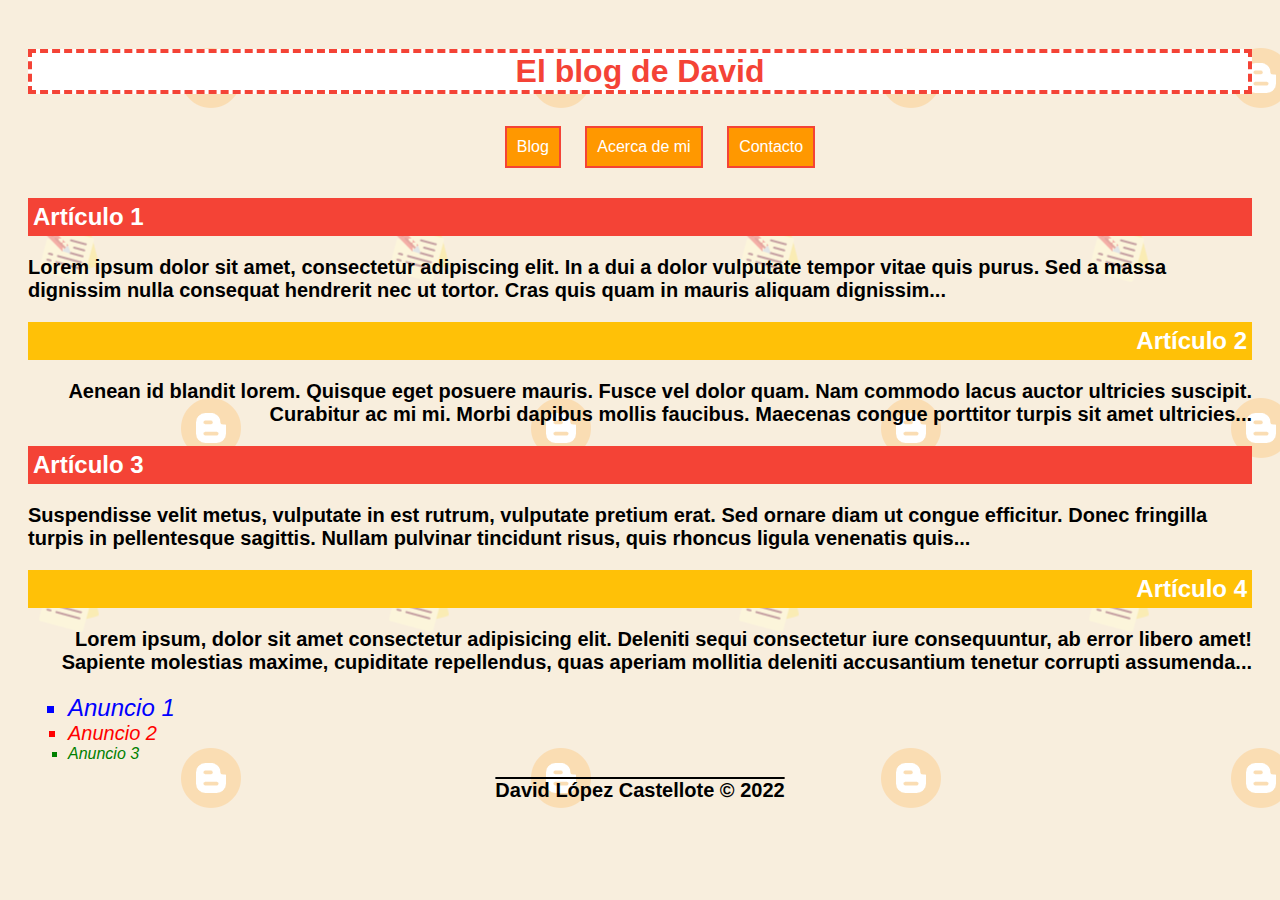
<file: index.html>
<!DOCTYPE html>
<html>
	<head>
		<meta charset="utf-8">
		<title>Actividad 4 - CSS</title>
		<link rel="stylesheet" href="estilo.css">
	</head>
	<body>
		<header>
			<h1>El blog de David</h1>
		</header>
		<nav>
			<ul>
				<li>Blog</li>
				<li>Acerca de mi</li>
				<li>Contacto</li>
			</ul>
		</nav>
		<main>
			<article>
				<h2 class="im">Artículo 1</h2>
				<p class="imp">Lorem ipsum dolor sit amet, consectetur adipiscing elit. In a dui a dolor vulputate tempor vitae quis purus. Sed a massa dignissim nulla consequat hendrerit nec ut tortor. Cras quis quam in mauris aliquam dignissim... </p>
			</article>
			<article>
				<h2 class="par">Artículo 2</h2>
				<p class="paar">Aenean id blandit lorem. Quisque eget posuere mauris. Fusce vel dolor quam. Nam commodo lacus auctor ultricies suscipit. Curabitur ac mi mi. Morbi dapibus mollis faucibus. Maecenas congue porttitor turpis sit amet ultricies... </p>
			</article>
			<article>
				<h2 class="im">Artículo 3</h2>
				<p class="imp">Suspendisse velit metus, vulputate in est rutrum, vulputate pretium erat. Sed ornare diam ut congue efficitur. Donec fringilla turpis in pellentesque sagittis. Nullam pulvinar tincidunt risus, quis rhoncus ligula venenatis quis... </p>
			</article>
			<article>
				<h2 class="par">Artículo 4</h2>
				<p class="paar">Lorem ipsum, dolor sit amet consectetur adipisicing elit. Deleniti sequi consectetur iure consequuntur, ab error libero amet! Sapiente molestias maxime, cupiditate repellendus, quas aperiam mollitia deleniti accusantium tenetur corrupti assumenda... </p>
			</article>
		</main>
		<aside>
			<ul>
				<li id="an1">Anuncio 1</li>
				<li id="an2">Anuncio 2</li>
				<li id="an3">Anuncio 3</li>
			</ul>
		</aside>
		<footer class="pie">
			<h1>David López Castellote © 2022</h1>
		</footer>
	</body>
</html>
</file>
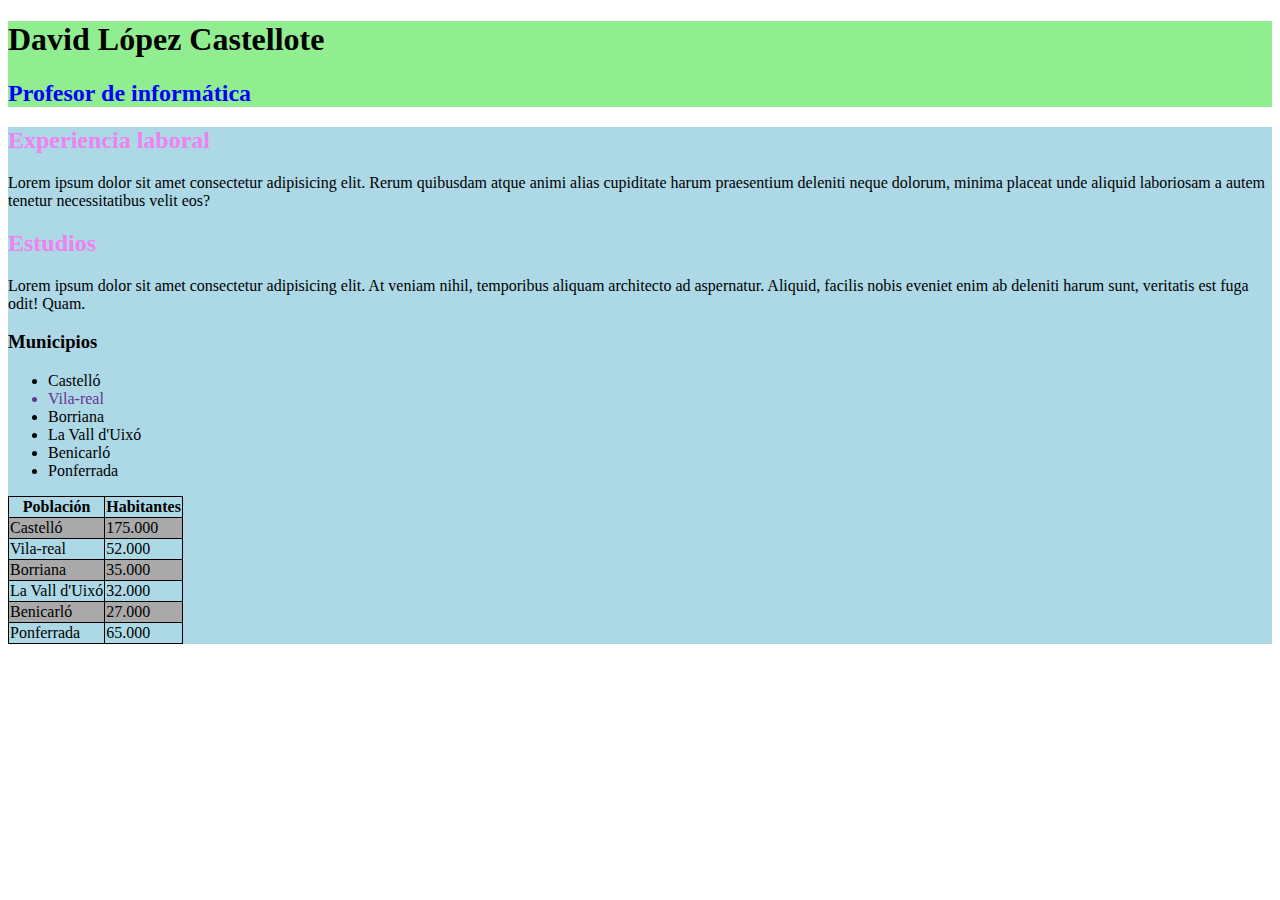
<file: ejemplo-selectores(1)/index.html>
<!DOCTYPE html>
<html lang="es">
<head>
    <meta charset="UTF-8">
    <meta name="viewport" content="width=device-width, initial-scale=1.0">
    <title>Selectores</title>
    <link rel="stylesheet" href="estilo.css">
</head>
<body>
    <header>
        <h1>David López Castellote</h1>
        <h2>Profesor de informática</h2>
    </header>
    <main>
        <h2>Experiencia laboral</h2>
        <p>Lorem ipsum dolor sit amet consectetur adipisicing elit. Rerum quibusdam atque animi alias cupiditate harum praesentium deleniti neque dolorum, minima placeat unde aliquid laboriosam a autem tenetur necessitatibus velit eos?</p>
        <h2>Estudios</h2>
        <p>Lorem ipsum dolor sit amet consectetur adipisicing elit. At veniam nihil, temporibus aliquam architecto ad aspernatur. Aliquid, facilis nobis eveniet enim ab deleniti harum sunt, veritatis est fuga odit! Quam.</p>
        <h3>Municipios</h3>
        <ul>
            <li>Castelló</li>
            <li id="rojo"> Vila-real</li>
            <li>Borriana</li>
            <li>La Vall d'Uixó</li>
            <li>Benicarló</li>
            <li>Ponferrada</li>
        </ul>
        <table>
            <tr>
                <th>Población</th>
                <th>Habitantes</th>
            </tr>
            <tr class="par">
                <td>Castelló</td>
                <td>175.000</td>
            </tr>
            <tr>
                <td>Vila-real</td>
                <td>52.000</td>
            </tr>
            <tr class="par">
                <td>Borriana</td>
                <td>35.000</td>
            </tr>
            <tr>
                <td>La Vall d'Uixó</td>
                <td>32.000</td>
            </tr>
            <tr class="par">
                <td>Benicarló</td>
                <td>27.000</td>
            </tr>
            <tr>
                <td>Ponferrada</td>
                <td>65.000</td>
            </tr>
        </table>
    </main>
</body>
</html>
</file>
<file: estilo.css>
body{
   background-image: url(imagenes/fondo.png); 
   font-family: 'Lucida Sans', 'Lucida Sans Regular', 
   'Lucida Grande', 'Lucida Sans Unicode', Geneva, Verdana, sans-serif;
   padding: 20px
}

header h1{
    color: #f44336;
    text-align: center;
    border: 4px dashed #f44336;
    background-color: white;
}
nav ul{
    list-style: none;
    text-align: center;
}
nav ul li{
    display: inline-block;
    margin: 10px;
    padding: 10px;
    background-color: #ff9800;
    color: white;
    border: 2px solid #f44336;
}
.par{
    text-align: right;
}
.par{
    background-color: #ffc107;
    padding: 5px;
    color: white;
}
.im{
    background-color: #f44336;
    padding: 5px;
    color: white;
}
.paar{
    text-align: right;

}
.imp{
    text-align: left;
}
p{
    font-size: 20px;
    font-weight: bold;
}
aside ul li{
    list-style: square;
    font-style: italic;
}
#an1{
    font-size: 24px;
    color: blue;
}
#an2{
    font-size: 20px;
    color: red;
}
#an3{
    color: green;
}

.pie{
    text-align: center;
    font-size: 10px;
    text-decoration:overline;
}
</file>
<file: ejemplo-selectores(1)/estilo.css>
header{
    background-color: lightgreen;
}

main{
    background-color: lightblue;
}
header h2{
    color :blue;

}

main h2{
    color: violet;
}
#rojo{
    color: rebeccapurple;
}
.par{
    background-color: darkgrey;
}



table{
    border-collapse: collapse;
}
td, th{
    border: 1px solid;
}
</file>
